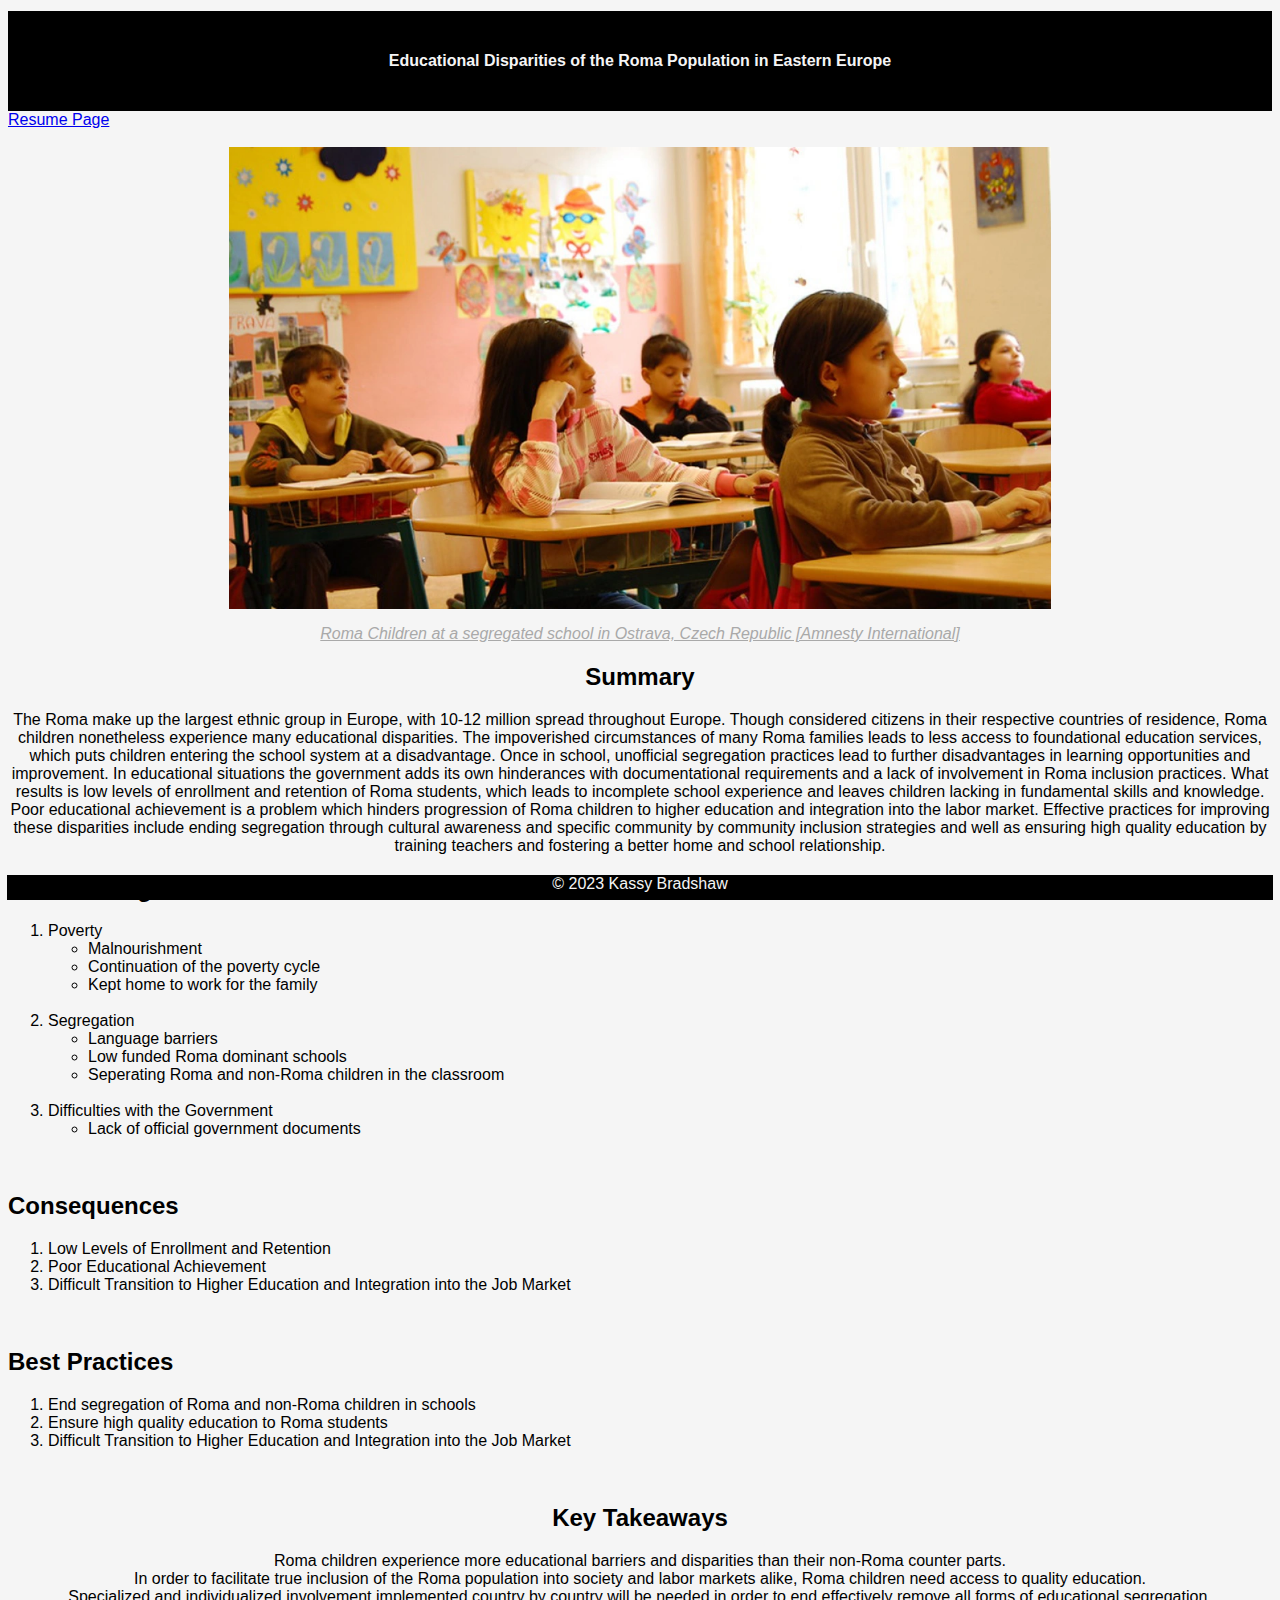
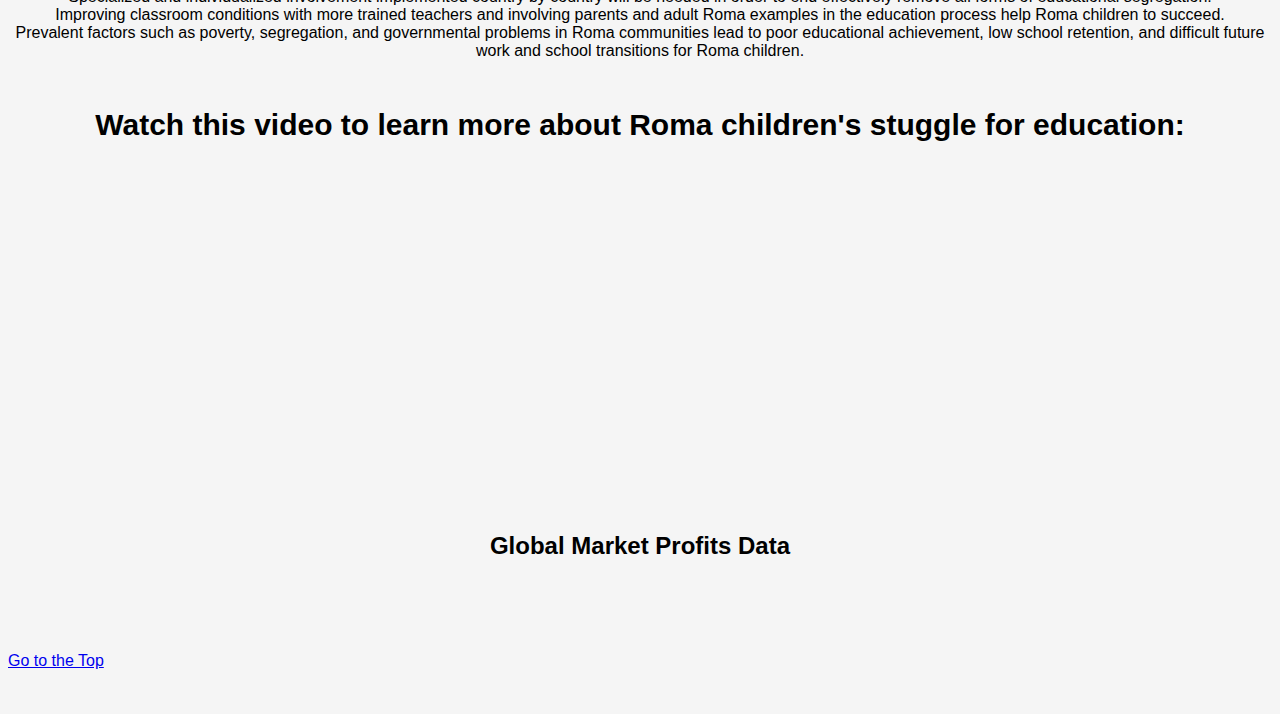
<file: research.html>
<!DOCTYPE html>
<html lang="en">
<head>
    <meta charset="UTF-8">
    <meta http-equiv="X-UA-Compatible" content="IE=edge">
    <meta name="viewport" content="width=device-width, initial-scale=1.0">
    <title>Issue Brief</title>
    <link rel="stylesheet" type="text/css" href="css/mystyles.css">
</head>
<body>
    <div class="title header" id="Top">
        <h1>Educational Disparities of the Roma Population in Eastern Europe</h1>
    </div>
    <nav class= "navbar">
        <a href="index.html">Resume Page</a>
    </nav>
    <br>
    <img src="./assets/img/kid.jpeg">
    <p class="emphasizedtext"> Roma Children at a segregated school in Ostrava, Czech Republic [Amnesty International]</p>
    <div class="common">
        <h2>Summary</h2>
        <p>The Roma make up the largest ethnic group in Europe, with 10-12 million spread throughout Europe. Though considered citizens in their respective countries of residence, Roma children nonetheless experience many educational disparities. The impoverished circumstances of many Roma families leads to less access to foundational education services, which puts children entering the school system at a disadvantage. Once in school, unofficial segregation practices lead to further disadvantages in learning opportunities and improvement. In educational situations the government adds its own hinderances with documentational requirements and a lack of involvement in Roma inclusion practices. What results is low levels of enrollment and retention of Roma students, which leads to incomplete school experience and leaves children lacking in fundamental skills and knowledge. Poor educational achievement is a problem which hinders progression of Roma children to higher education and integration into the labor market. Effective practices for improving these disparities include ending segregation through cultural awareness and specific community by community inclusion strategies and well as ensuring high quality education by training teachers and fostering a better home and school relationship.</p>
    </div>
        <h2>Contributing Factors</h2>
    <ol>
            <li>Poverty</li>
                <ul>
                    <li>Malnourishment</li>
                    <li>Continuation of the poverty cycle</li>
                    <li>Kept home to work for the family</li>
                </ul>
                <br>
            <li>Segregation</li>
                <ul>
                    <li>Language barriers</li>
                    <li>Low funded Roma dominant schools</li>
                    <li>Seperating Roma and non-Roma children in the classroom</li>
                </ul>
                <br>
            <li>Difficulties with the Government</li>
                <ul>
                    <li>Lack of official government documents</li>
                </ul>
    </ol>
    <br>
    <h2>Consequences</h2>
    <ol>
            <li>Low Levels of Enrollment and Retention</li>
            <li>Poor Educational Achievement</li>
            <li>Difficult Transition to Higher Education and Integration into the Job Market</li>
    </ol>
    <br>
    <h2>Best Practices</h2>
    <ol>
            <li>End segregation of Roma and non-Roma children in schools</li>
            <li>Ensure high quality education to Roma students</li>
            <li>Difficult Transition to Higher Education and Integration into the Job Market</li>
    </ol>
    <br>
    <div class="common">
    <h2>Key Takeaways</h2>
            <li>Roma children experience more educational barriers and disparities than their non-Roma counter parts. </li>
            <li>In order to facilitate true inclusion of the Roma population into society and labor markets alike, Roma children need access to quality education.</li>
            <li>Specialized and individualized involvement implemented country by country will be needed in order to end effectively remove all forms of educational segregation.</li>
            <li>Improving classroom conditions with more trained teachers and involving parents and adult Roma examples in the education process help Roma children to succeed.</li>
            <li>Prevalent factors such as poverty, segregation, and governmental problems in Roma communities lead to poor educational achievement, low school retention, and difficult future work and school transitions for Roma children.</li>
    </div>
        <br>
    <div class="video">
        <p>Watch this video to learn more about Roma children's stuggle for education:</p>
        <iframe width="560" height="315" src="https://www.youtube.com/embed/G3mGMgscrLw" title="YouTube video player" frameborder="0" allow="accelerometer; autoplay; clipboard-write; encrypted-media; gyroscope; picture-in-picture; web-share" allowfullscreen></iframe>
    </div>
    <a href="../tableautable.twb"></a>
    <br>
    <div class="common">
        <h2>Global Market Profits Data</h2>
    </div>
    <div class='tableauPlaceholder' id='viz1681835827466' style='position: relative'><noscript><a href='#'><img alt='Sheet 1 ' src='https:&#47;&#47;public.tableau.com&#47;static&#47;images&#47;Gl&#47;GlobalMarketProfits&#47;Sheet1&#47;1_rss.png' style='border: none' /></a></noscript><object class='tableauViz'  style='display:none;'><param name='host_url' value='https%3A%2F%2Fpublic.tableau.com%2F' /> <param name='embed_code_version' value='3' /> <param name='site_root' value='' /><param name='name' value='GlobalMarketProfits&#47;Sheet1' /><param name='tabs' value='no' /><param name='toolbar' value='yes' /><param name='static_image' value='https:&#47;&#47;public.tableau.com&#47;static&#47;images&#47;Gl&#47;GlobalMarketProfits&#47;Sheet1&#47;1.png' /> <param name='animate_transition' value='yes' /><param name='display_static_image' value='yes' /><param name='display_spinner' value='yes' /><param name='display_overlay' value='yes' /><param name='display_count' value='yes' /><param name='language' value='en-US' /><param name='filter' value='publish=yes' /></object></div>                <script type='text/javascript'>                    var divElement = document.getElementById('viz1681835827466');                    var vizElement = divElement.getElementsByTagName('object')[0];                    vizElement.style.width='100%';vizElement.style.height=(divElement.offsetWidth*0.75)+'px';                    var scriptElement = document.createElement('script');                    scriptElement.src = 'https://public.tableau.com/javascripts/api/viz_v1.js';                    vizElement.parentNode.insertBefore(scriptElement, vizElement);                </script>
    <br>
    <br>
    <br> 
    <br>
    <a href="#Top">Go to the Top</a> 
    <br>
    <br>
    <br>
    <div class="common footer">
        &copy; 2023 Kassy Bradshaw
    </div>
</body>
</html>
</file>
<file: css/mystyles.css>
.emphasizedtext{
    color:darkgray;
    font-style: italic;
    text-decoration: underline;
    text-align: center;
}

.common{
    color:black;
    text-align: center;
}

.video{
    text-align: center;
    font-weight: bold;
    font-size: 30px;
}

img{
    display: block;
    margin-left: auto;
    margin-right: auto;
    width: 65%;
}

body{
    background-color:whitesmoke;
    font-family:Arial, Helvetica, sans-serif;
}

.title{
    font-size: 50%;
    margin-left: auto;
    margin-right: auto;
    text-align: center;

}
.header{
    background-color: black;
    color:whitesmoke;
    height: 100px;
    line-height: 100px;
}

.cite{
    color:darkgray;
    text-decoration-line: underline;
}

.footer{
    height: 25px;
    background-color: black;
    color:whitesmoke;
    position:fixed;
    bottom: 0px;
    right: 7px;
    left: 7px;
}
</file>
